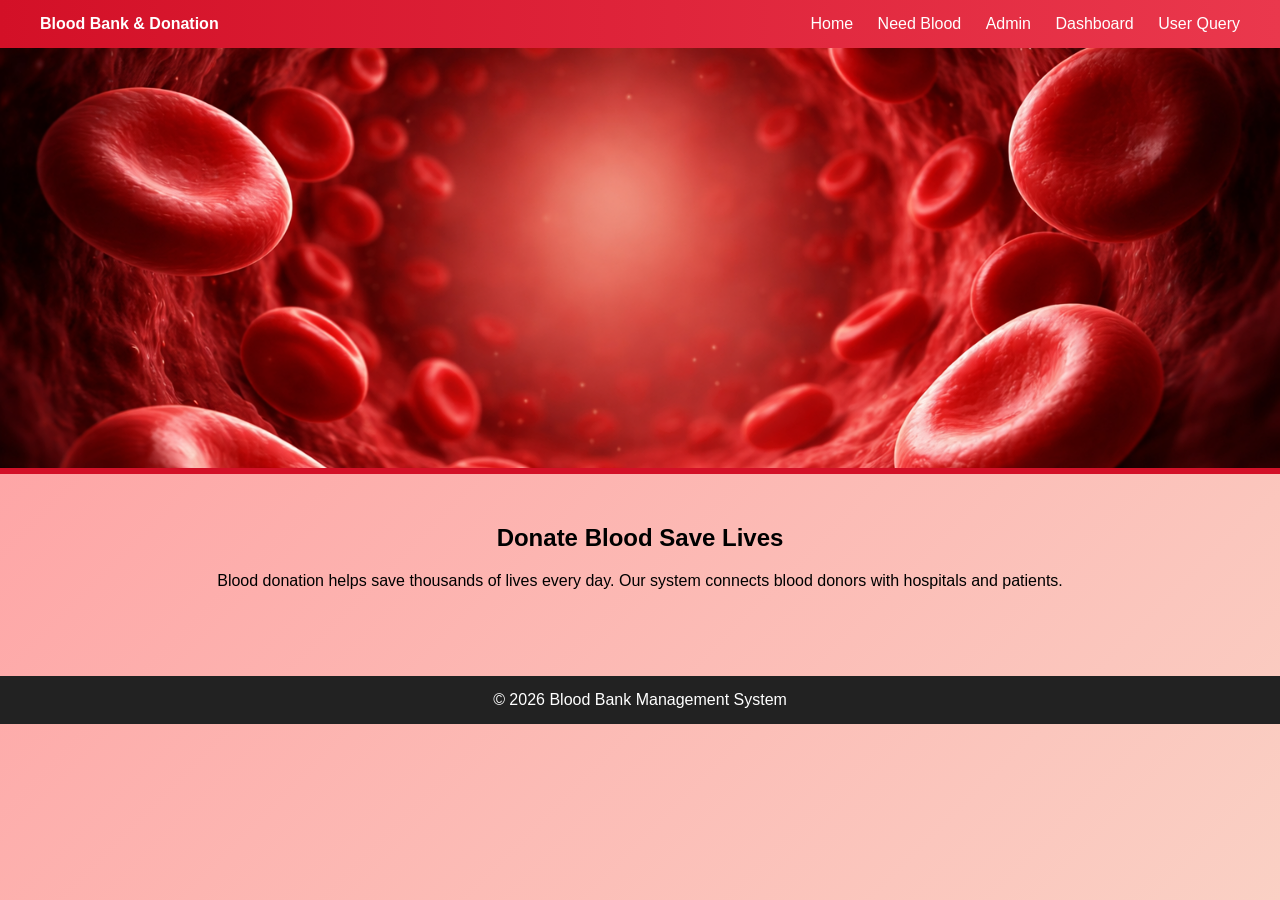
<file: index.html>
<!DOCTYPE html>
<html>
<head>
<title>Blood Bank System</title>
<link rel="stylesheet" href="css/style.css">
</head>

<body>

<div class="navbar">
<div><b>Blood Bank & Donation</b></div>

<div>
<a href="index.html">Home</a>
<a href="need-blood.html">Need Blood</a>
<a href="admin-login.html">Admin</a>
<a href="dashboard.html">Dashboard</a>
<a href="user-query.html">User Query</a>
</div>
</div>

<div class="hero" style="background-image:url(background.png.png);"></div>

<div style="padding:30px;text-align:center;">
<h2>Donate Blood Save Lives</h2>
<p>
Blood donation helps save thousands of lives every day.
Our system connects blood donors with hospitals and patients.
</p>
</div>
<div class="footer">
© 2026 Blood Bank Management System
</div>
</body>
</html>
</file>
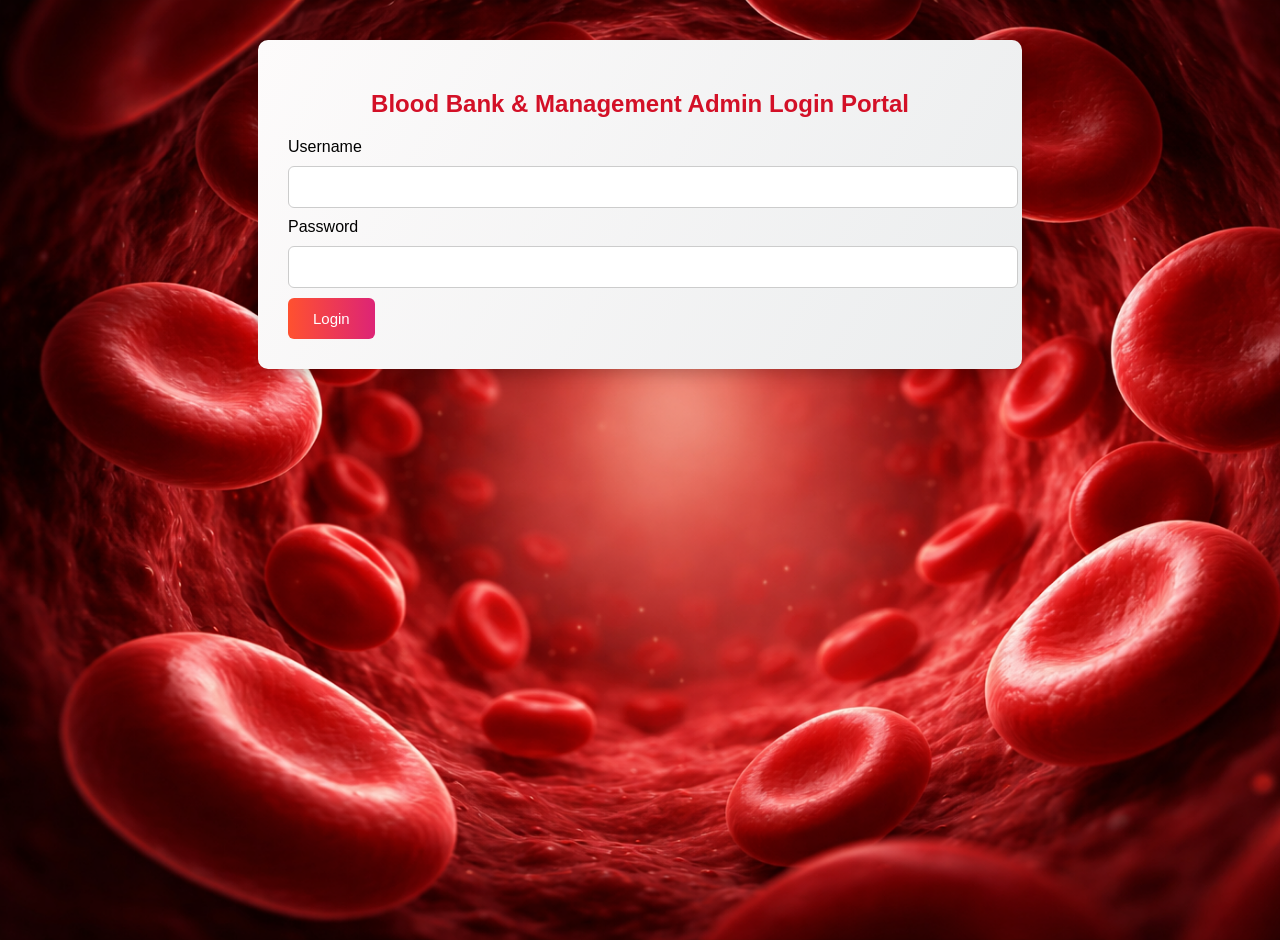
<file: admin-login.html>
<!DOCTYPE html>
<html>
<head>
<title>Admin Login</title>
<link rel="stylesheet" href="css/style.css">
</head>

<body style="background-image:url('background.png.png');background-size:cover;">

<div class="form-container">

<h2>Blood Bank & Management Admin Login Portal</h2>

<form action="dashboard.html">

<label>Username</label>
<input type="text" required>

<label>Password</label>
<input type="password" required>

<button type="submit">Login</button>

</form>

</div>

</body>
</html>
</file>
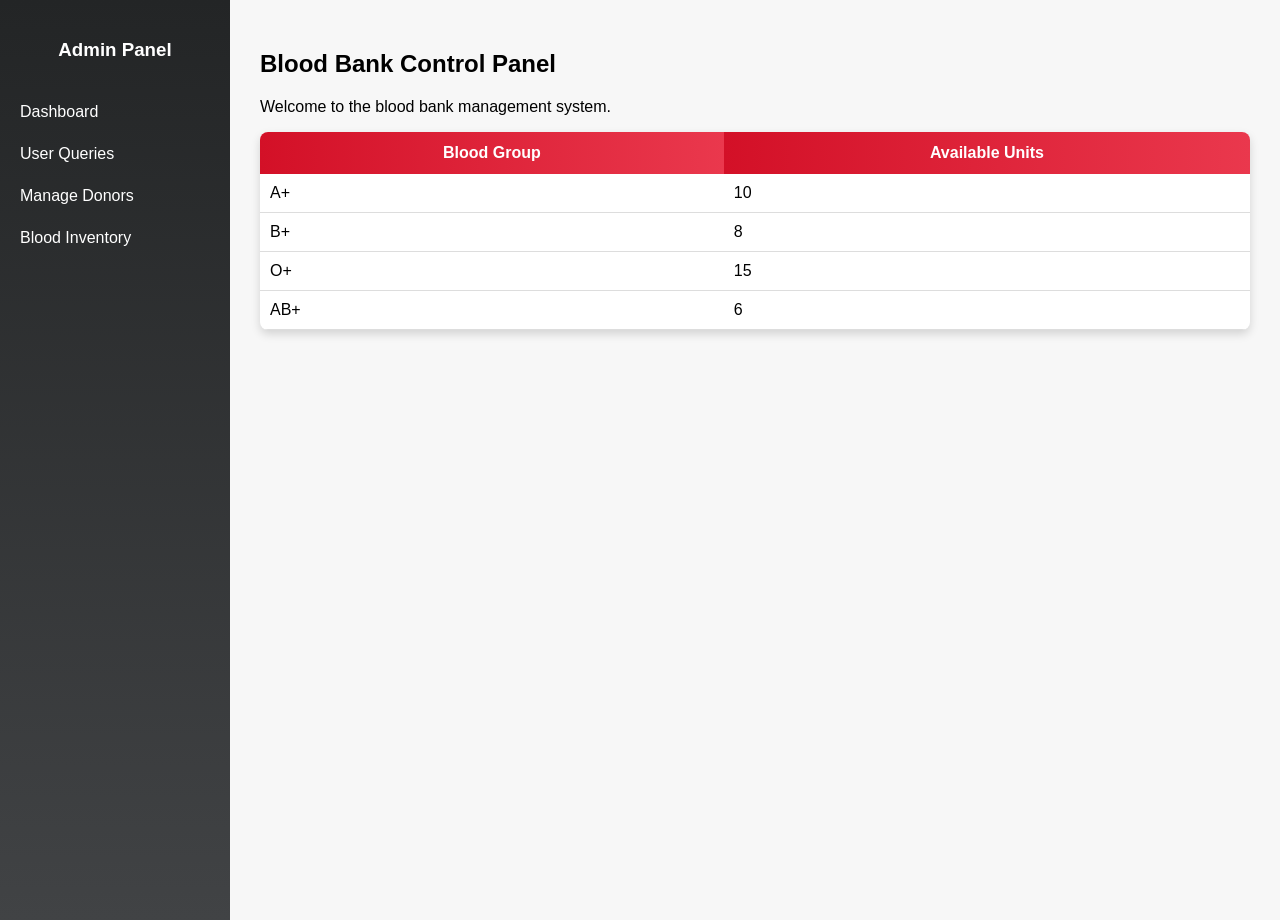
<file: dashboard.html>
<!DOCTYPE html>
<html>
<head>
<title>Admin Dashboard</title>
<link rel="stylesheet" href="css/style.css">
</head>

<body>

<div class="admin-container">

<div class="sidebar">

<h3 style="text-align:center;">Admin Panel</h3>

<a href="dashboard.html">Dashboard</a>
<a href="user-query.html">User Queries</a>
<a href="#">Manage Donors</a>
<a href="#">Blood Inventory</a>

</div>

<div class="content">

<h2>Blood Bank Control Panel</h2>

<p>Welcome to the blood bank management system.</p>

<table>

<tr>
<th>Blood Group</th>
<th>Available Units</th>
</tr>

<tr>
<td>A+</td>
<td>10</td>
</tr>

<tr>
<td>B+</td>
<td>8</td>
</tr>

<tr>
<td>O+</td>
<td>15</td>
</tr>

<tr>
<td>AB+</td>
<td>6</td>
</tr>

</table>

</div>

</div>

</body>
</html>
</file>
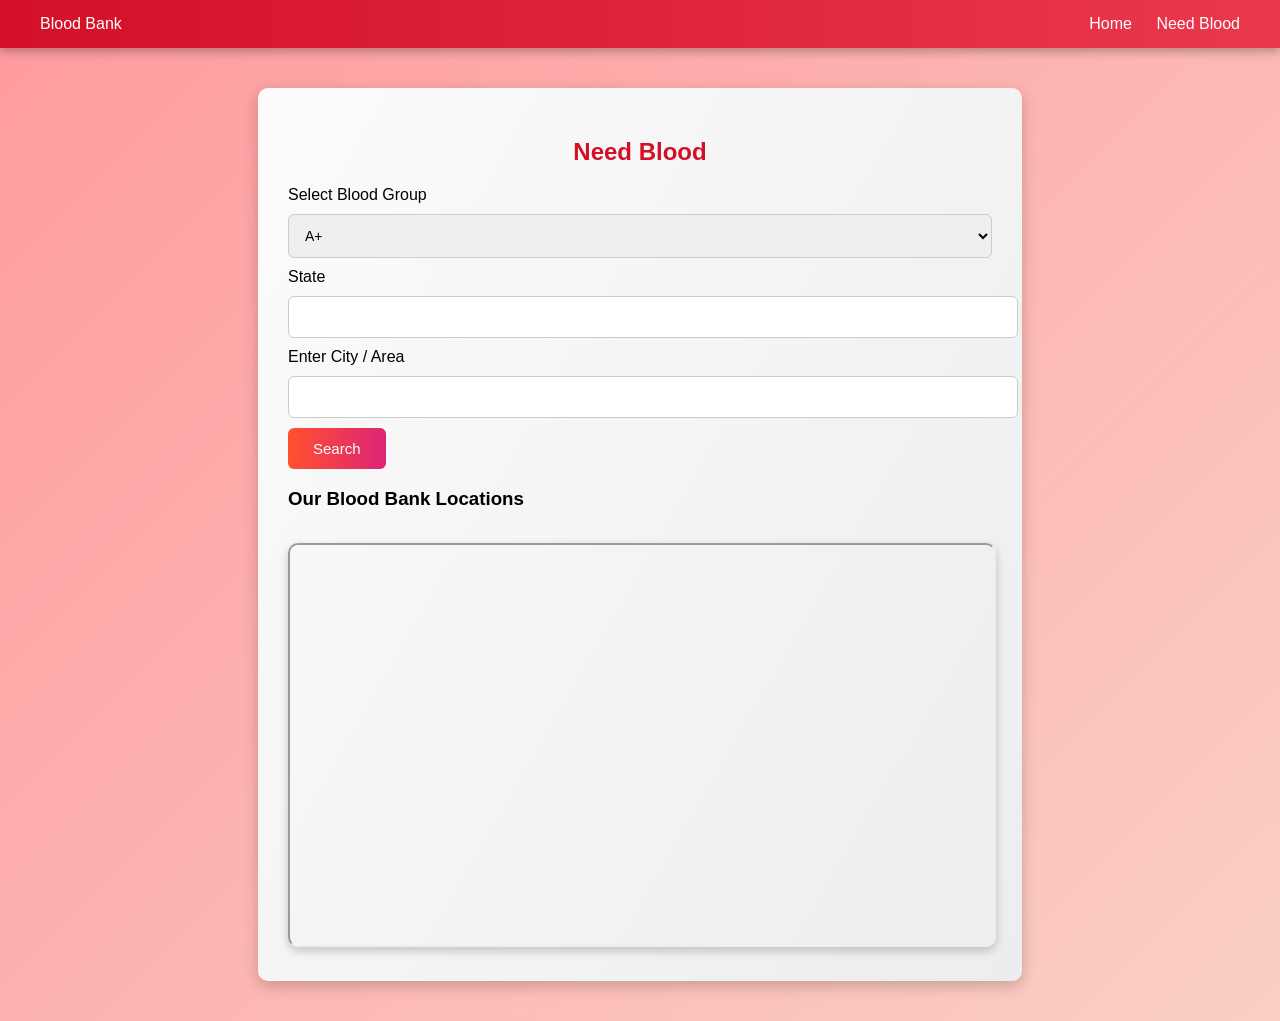
<file: need-blood.html>
<!DOCTYPE html>
<html>
<head>
<title>Need Blood</title>
<link rel="stylesheet" href="css/style.css">
</head>

<body>

<div class="navbar">
<div>Blood Bank</div>

<div>
<a href="index.html">Home</a>
<a href="need-blood.html">Need Blood</a>
</div>
</div>

<div class="form-container">

<h2>Need Blood</h2>

<form>

<label>Select Blood Group</label>
<select>
<option>A+</option>
<option>A-</option>
<option>B+</option>
<option>B-</option>
<option>O+</option>
<option>O-</option>
<option>AB+</option>
<option>AB-</option>
</select>

<label>State</label>
<input type="text">

<label>Enter City / Area</label>
<input type="text">

<button>Search</button>

</form>

<h3>Our Blood Bank Locations</h3>

<iframe
width="100%"
height="400"
src="https://maps.google.com/maps?q=blood%20bank&t=&z=13&ie=UTF8&iwloc=&output=embed">
</iframe>

</div>

</body>
</html>
</file>
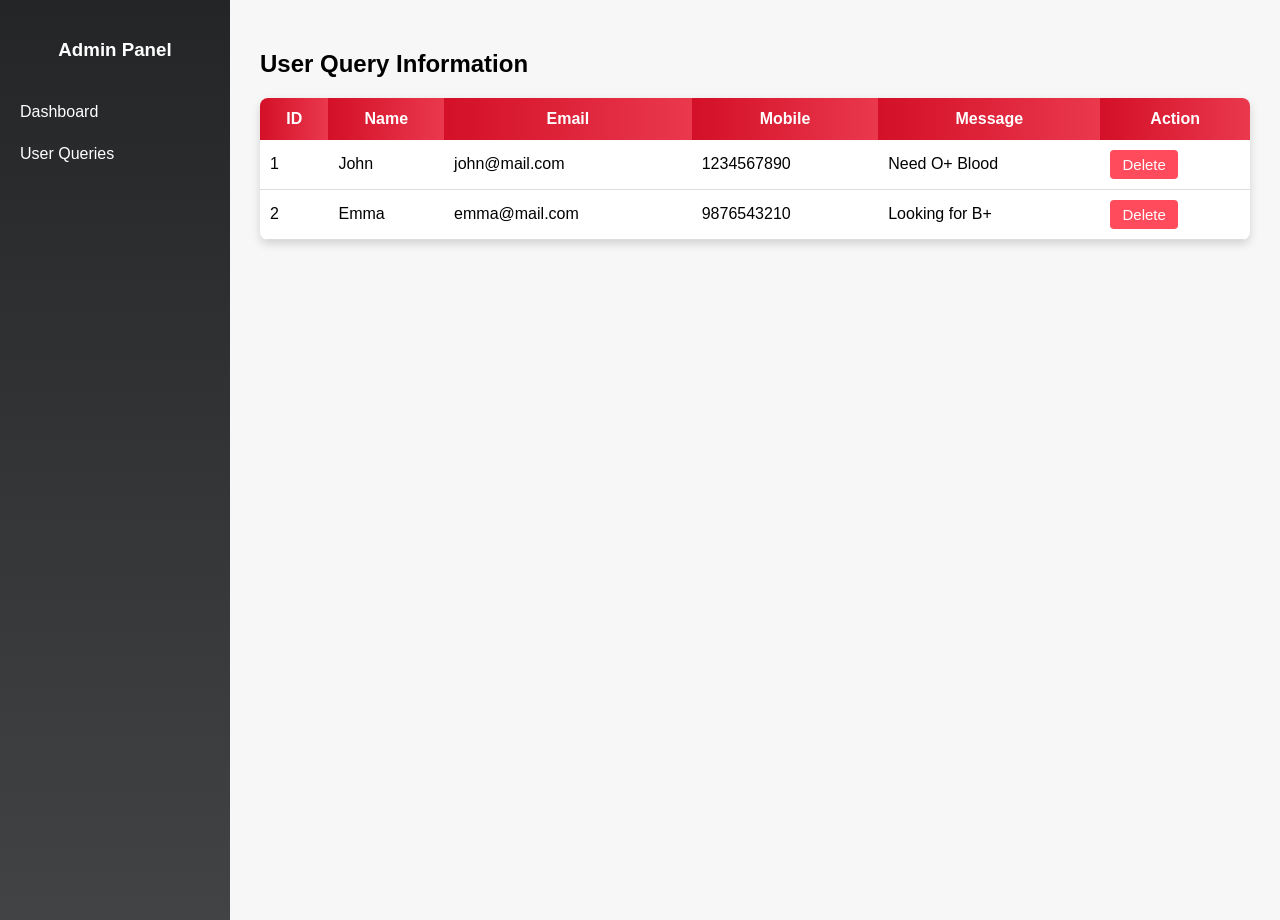
<file: user-query.html>
<!DOCTYPE html>
<html>
<head>
<title>User Queries</title>
<link rel="stylesheet" href="css/style.css">
</head>

<body>

<div class="admin-container">

<div class="sidebar">

<h3 style="text-align:center;">Admin Panel</h3>

<a href="dashboard.html">Dashboard</a>
<a href="user-query.html">User Queries</a>

</div>

<div class="content">

<h2>User Query Information</h2>

<table>

<tr>
<th>ID</th>
<th>Name</th>
<th>Email</th>
<th>Mobile</th>
<th>Message</th>
<th>Action</th>
</tr>

<tr>
<td>1</td>
<td>John</td>
<td>john@mail.com</td>
<td>1234567890</td>
<td>Need O+ Blood</td>
<td><button class="delete">Delete</button></td>
</tr>

<tr>
<td>2</td>
<td>Emma</td>
<td>emma@mail.com</td>
<td>9876543210</td>
<td>Looking for B+</td>
<td><button class="delete">Delete</button></td>
</tr>

</table>

</div>

</div>

</body>
</html>
</file>
<file: css/style.css>
/* General Page Style */

body{
margin:0;
font-family: 'Segoe UI', Tahoma, Geneva, Verdana, sans-serif;
background: linear-gradient(135deg,#ff9a9e,#fad0c4);
min-height:100vh;
}

/* Navigation Bar */

.navbar{
display:flex;
justify-content:space-between;
align-items:center;
padding:15px 40px;
background: linear-gradient(90deg,#d31027,#ea384d);
color:white;
box-shadow:0 3px 10px rgba(0,0,0,0.3);
}

.navbar a{
color:white;
text-decoration:none;
margin-left:20px;
font-weight:500;
transition:0.3s;
}

.navbar a:hover{
color:yellow;
transform:scale(1.1);
}

/* Hero Image */

.hero{
width:100%;
height:420px;
background-size:cover;
background-position:center;
border-bottom:6px solid #d31027;
}

/* Section Text */

.section{
padding:40px;
text-align:center;
background:white;
margin:30px;
border-radius:10px;
box-shadow:0 4px 15px rgba(0,0,0,0.2);
}

/* Forms */

.form-container{
width:55%;
margin:40px auto;
background: linear-gradient(120deg,#fdfbfb,#ebedee);
padding:30px;
border-radius:10px;
box-shadow:0 5px 15px rgba(0,0,0,0.2);
}

.form-container h2{
text-align:center;
color:#d31027;
}

/* Inputs */

input, select{
width:100%;
padding:12px;
margin:10px 0;
border:1px solid #ccc;
border-radius:6px;
font-size:14px;
transition:0.3s;
}

input:focus, select:focus{
border-color:#ea384d;
box-shadow:0 0 5px rgba(234,56,77,0.5);
outline:none;
}

/* Buttons */

button{
background: linear-gradient(90deg,#ff512f,#dd2476);
color:white;
padding:12px 25px;
border:none;
border-radius:6px;
cursor:pointer;
font-size:15px;
transition:0.3s;
}

button:hover{
transform:scale(1.05);
box-shadow:0 5px 10px rgba(0,0,0,0.3);
}

/* Admin Layout */

.admin-container{
display:flex;
}

/* Sidebar */

.sidebar{
width:230px;
background: linear-gradient(180deg,#232526,#414345);
color:white;
height:100vh;
padding-top:20px;
box-shadow:2px 0 10px rgba(0,0,0,0.3);
}

.sidebar h3{
text-align:center;
margin-bottom:30px;
}

.sidebar a{
display:block;
color:white;
padding:12px 20px;
text-decoration:none;
transition:0.3s;
}

.sidebar a:hover{
background:#ea384d;
padding-left:25px;
}

/* Content Area */

.content{
flex:1;
padding:30px;
background:#f7f7f7;
}

/* Tables */

table{
width:100%;
border-collapse:collapse;
background:white;
border-radius:8px;
overflow:hidden;
box-shadow:0 4px 10px rgba(0,0,0,0.15);
}

table th{
background:linear-gradient(90deg,#d31027,#ea384d);
color:white;
padding:12px;
}

table td{
padding:10px;
border-bottom:1px solid #ddd;
}

table tr:hover{
background:#f9f9f9;
}

/* Delete Button */

.delete{
background:#ff4b5c;
padding:6px 12px;
border:none;
color:white;
border-radius:4px;
cursor:pointer;
}

.delete:hover{
background:#c0392b;
}

/* Map */

iframe{
border-radius:10px;
margin-top:15px;
box-shadow:0 4px 10px rgba(0,0,0,0.2);
}

/* Footer */

.footer{
background:#222;
color:white;
text-align:center;
padding:15px;
margin-top:40px;
}
</file>
